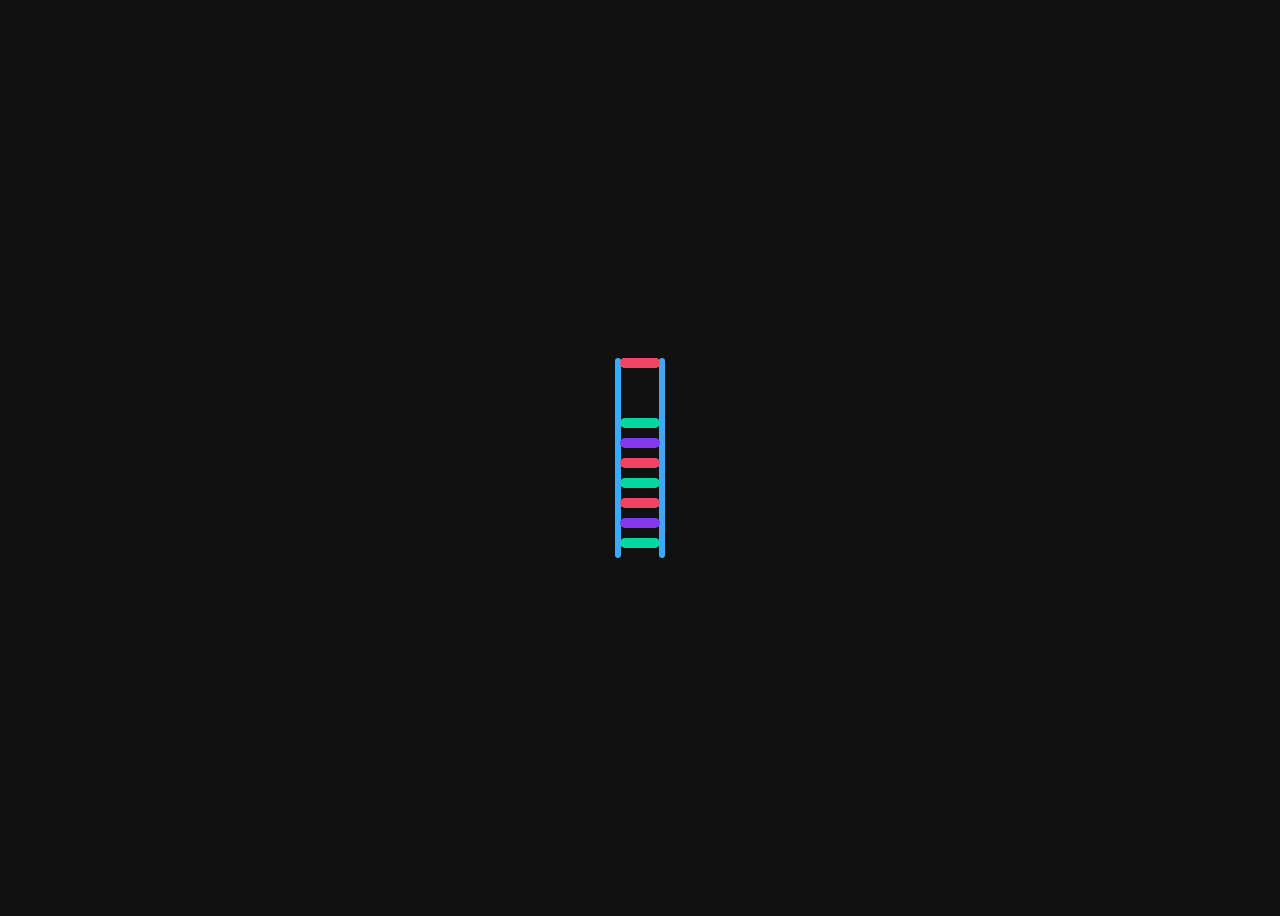
<file: test.html>
<!DOCTYPE html>
<html lang="en">
<head>
  <meta charset="UTF-8">
  <meta name="viewport" content="width=device-width, initial-scale=1.0">
  <title>DNA Navbar Icon</title>
  <style>
    body {
      display: flex;
      justify-content: center;
      align-items: center;
      height: 100vh;
      background: #111;
    }

    .dna {
      position: relative;
      width: 80px;
      height: 200px;
      perspective: 800px;
      cursor: pointer;
    }

    .strand {
      position: absolute;
      width: 6px;
      height: 100%;
      background: #3da9fc;
      border-radius: 10px;
    }

    .strand.left {
      left: 15px;
      animation: twist 4s linear infinite;
    }

    .strand.right {
      right: 15px;
      animation: twist 4s linear infinite reverse;
    }

    .bond {
      position: absolute;
      left: 50%;
      top: 0;
      transform: translateX(-50%);
      width: 40px;
      height: 10px;
      border-radius: 10px;
      animation: bondTwist 4s linear infinite;
    }

    /* Color cycle for A-T, G-C */
    .bond:nth-child(1n) { background: #ef4565; } /* red */
    .bond:nth-child(2n) { background: #ffb703; } /* yellow */
    .bond:nth-child(3n) { background: #06d6a0; } /* green */
    .bond:nth-child(4n) { background: #8338ec; } /* purple */

    /* Place bonds evenly along DNA */
    .bond:nth-child(1) { top: 10%; }
    .bond:nth-child(2) { top: 20%; }
    .bond:nth-child(3) { top: 30%; }
    .bond:nth-child(4) { top: 40%; }
    .bond:nth-child(5) { top: 50%; }
    .bond:nth-child(6) { top: 60%; }
    .bond:nth-child(7) { top: 70%; }
    .bond:nth-child(8) { top: 80%; }
    .bond:nth-child(9) { top: 90%; }

    @keyframes twist {
      from { transform: rotateY(0deg); }
      to { transform: rotateY(360deg); }
    }

    @keyframes bondTwist {
      from { transform: translateX(-50%) rotateY(0deg); }
      to { transform: translateX(-50%) rotateY(360deg); }
    }

    /* OPEN state (when nav is open) */
    .dna.open .strand {
      animation-play-state: paused;
    }

    .dna.open .bond {
      animation-play-state: paused;
      transform: translateX(-50%) rotateY(90deg);
    }
  </style>
</head>
<body>
  <div class="dna" id="dna">
    <div class="strand left"></div>
    <div class="strand right"></div>
    <div class="bond"></div>
    <div class="bond"></div>
    <div class="bond"></div>
    <div class="bond"></div>
    <div class="bond"></div>
    <div class="bond"></div>
    <div class="bond"></div>
    <div class="bond"></div>
    <div class="bond"></div>
  </div>

  <script>
    const dna = document.getElementById("dna");
    dna.addEventListener("click", () => {
      dna.classList.toggle("open");
    });
  </script>
</body>
</html>
</file>
